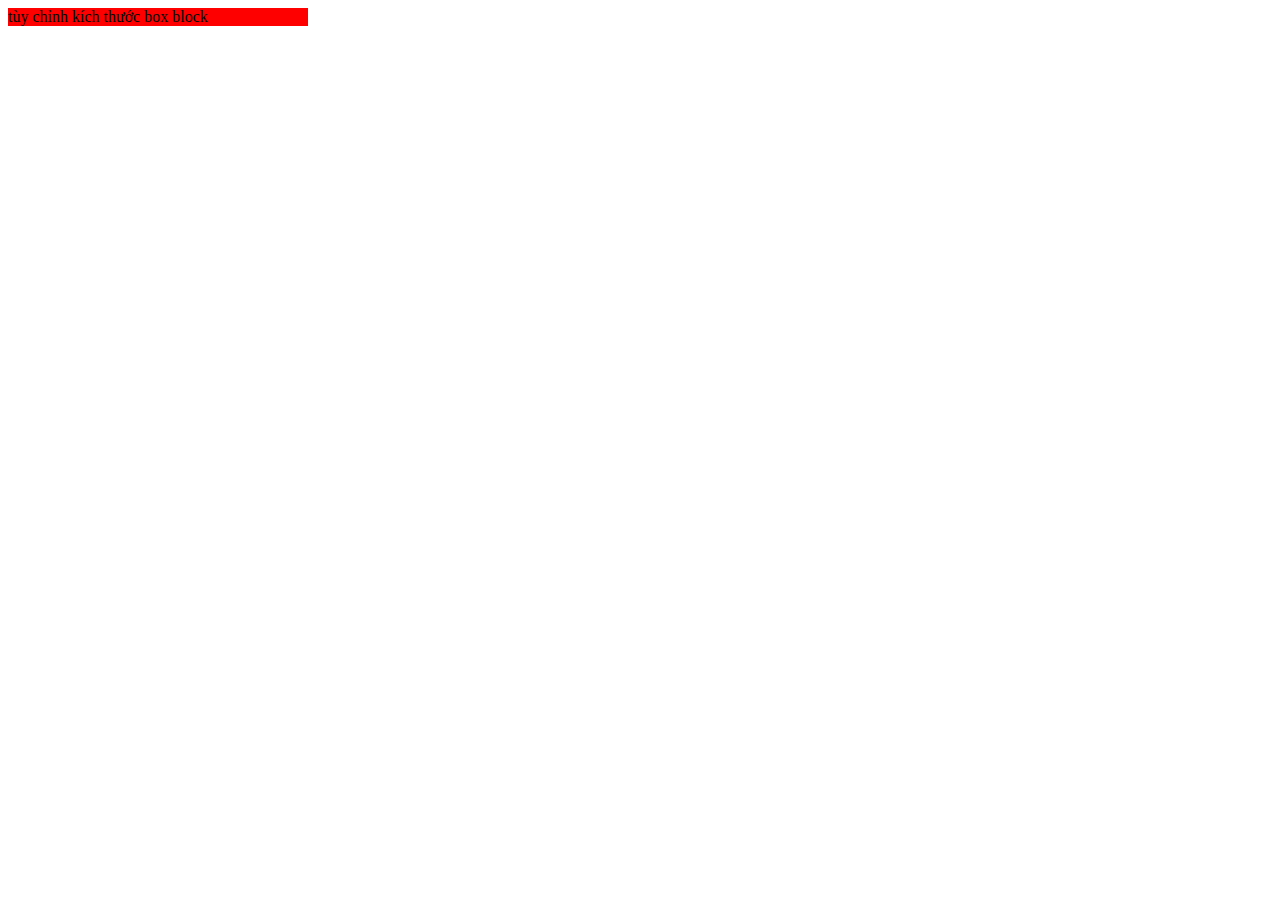
<file: CSS/css10/index.html>
<!DOCTYPE html>
<html lang="en">
<head>
    <meta charset="UTF-8">
    <title>Title</title>
    <style type="text/css">
        div{
            background: red;
            max-height: 500px;
            width: 300px;
        }
    </style>
</head>
<body>
<div>tùy chỉnh kích thước box block</div>
</body>
</html>
</file>
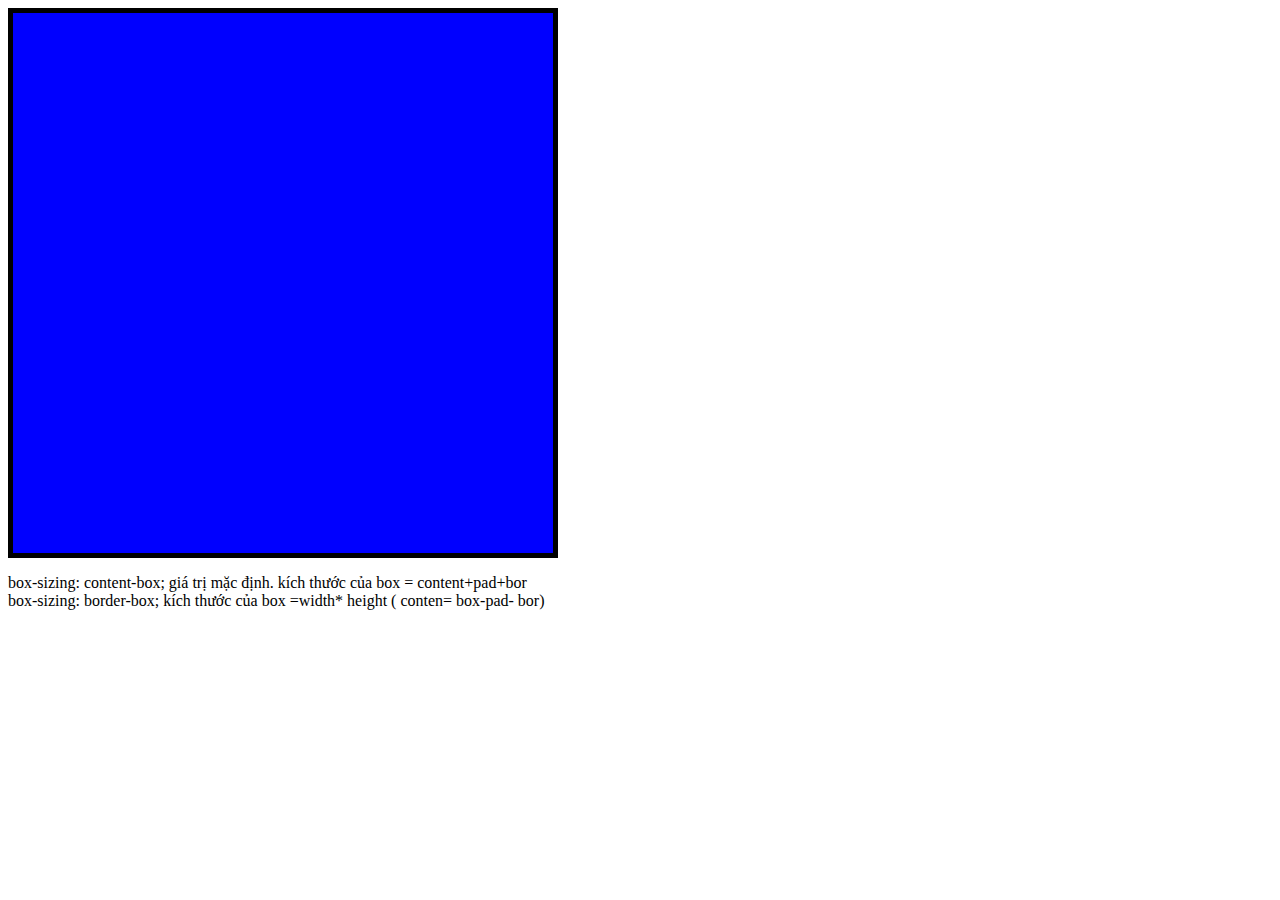
<file: CSS/css11/index.html>
<!DOCTYPE html>
<html lang="en">
<head>
    <meta charset="UTF-8">
    <title>BOX box-sizing</title>
    <style>
        div{
            width: 500px;
            height: 500px;
            background: blue;
            padding: 20px;
            border: 5px solid black;
            box-sizing: padding-box;
        }
    </style>
</head>
<body>
<div>

</div>
<p>
    box-sizing: content-box; giá trị mặc định. kích thước của box = content+pad+bor
    <br>
    box-sizing: border-box; kích thước của box =width* height ( conten= box-pad- bor)
</p>
</body>
</html>
</file>
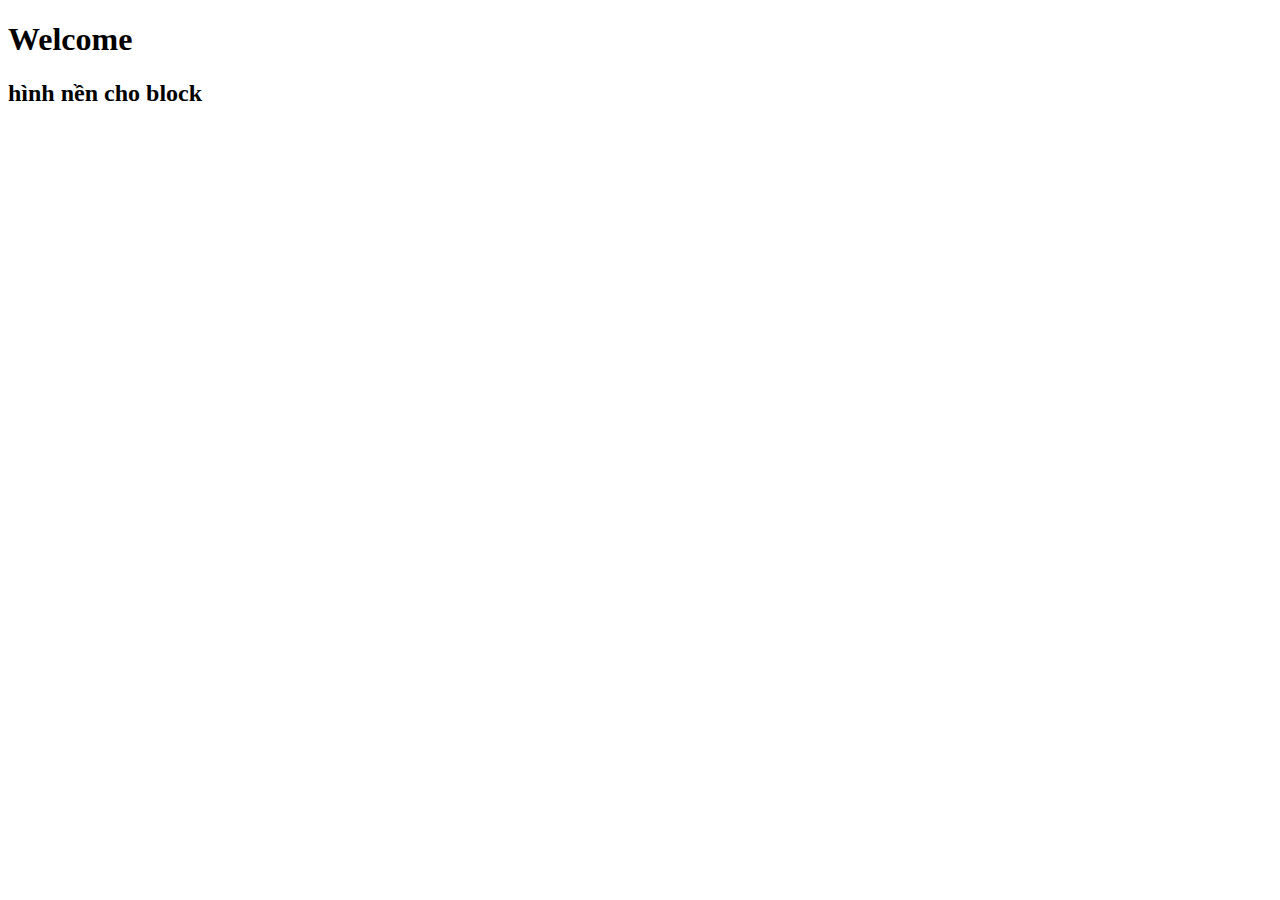
<file: CSS/css12/index.html>
<!DOCTYPE html>
<html lang="en">
<head>
    <meta charset="UTF-8">
    <title> nền</title>
    <style>
        div{
            background-image: url("http://thuvienanhdep.net/wp-content/uploads/2016/04/anh-meo-de-thuong-cuc-cool-va-cuc-cute-iu-qua-di1.jpg"),
            url("http://3.bp.blogspot.com/-iSxmfSagfGU/VM2j-wOYbKI/AAAAAAAAWdU/zDFOvhOIXpU/s1600/nhung-con-meo-de-thuong-nhat-the-gioi-8.jpg");
            width: 1160px;
            height: 500px;
            background-repeat: no-repeat;
            background-position:  top left,bottom right;
            background-size: 250px, 350px;

        }
    </style>
</head>
<body>
<p style="background-color: blue">
    <h1>Welcome</h1>
</p>
<div>
    <h2>hình nền cho block</h2>
</div>
</body>
</html>
</file>
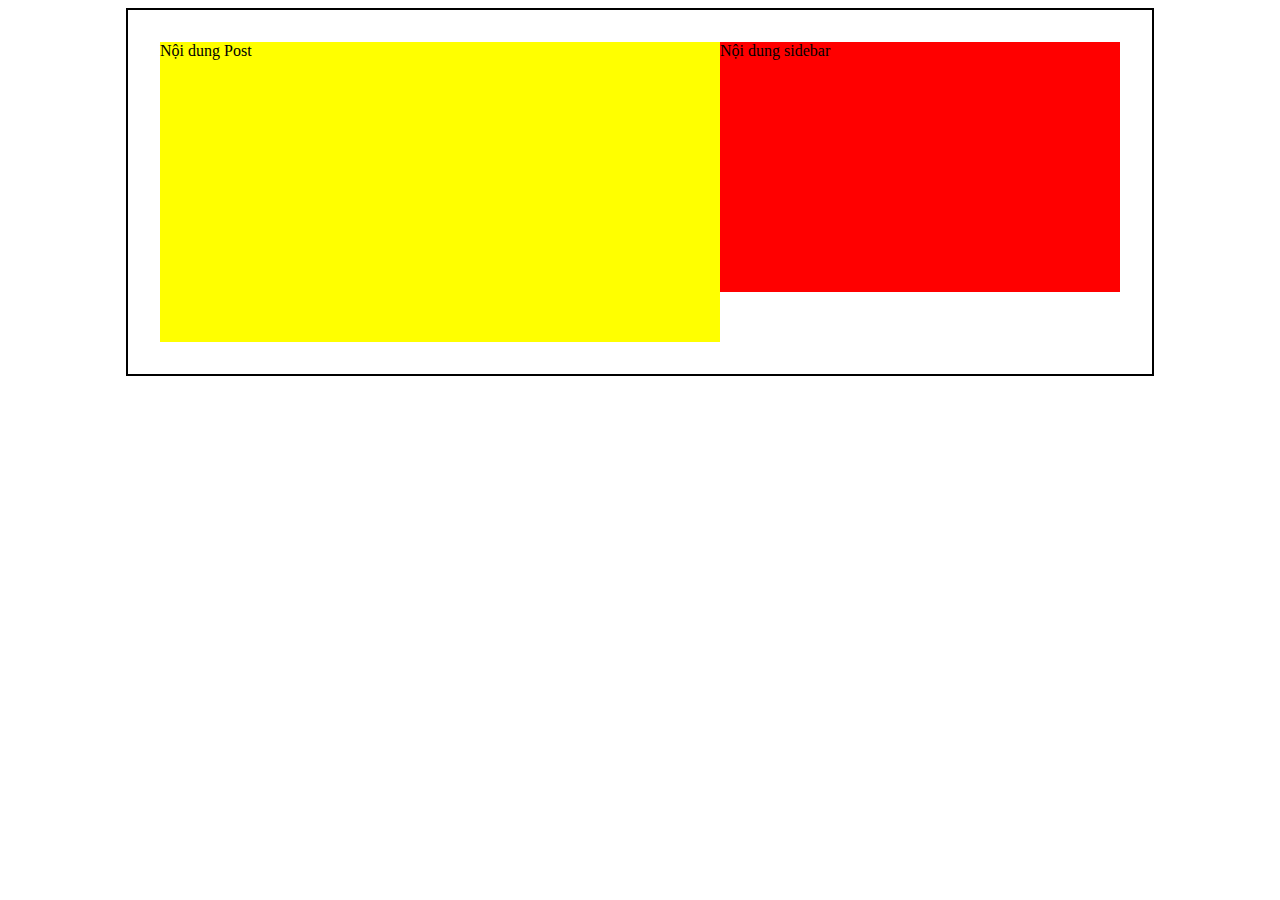
<file: CSS/css13/index.html>
<!DOCTYPE html>
<html lang="en">
<head>
    <meta charset="UTF-8">
    <title>Float</title>
    <style>
        .container{
            width: 960px;

            margin: 0 auto;
            border: 2px solid black;
            padding: 2em;
        }
        #post {
            background-color: yellow;
            width: 560px;
            height: 300px;
            float: left;
        }
        #sidebar{
            background-color: red;
            width: 400px;
            height: 250px;
            float: right;
        }
        .clear{
            clear: both;
        }
    </style>
</head>
<body>
<div id="content" class="container">
    <div id="post">
        Nội dung Post
    </div>
    <div id="sidebar">
        Nội dung sidebar
    </div>
    <div class="clear">

    </div>
</div>
</body>
</html>
</file>
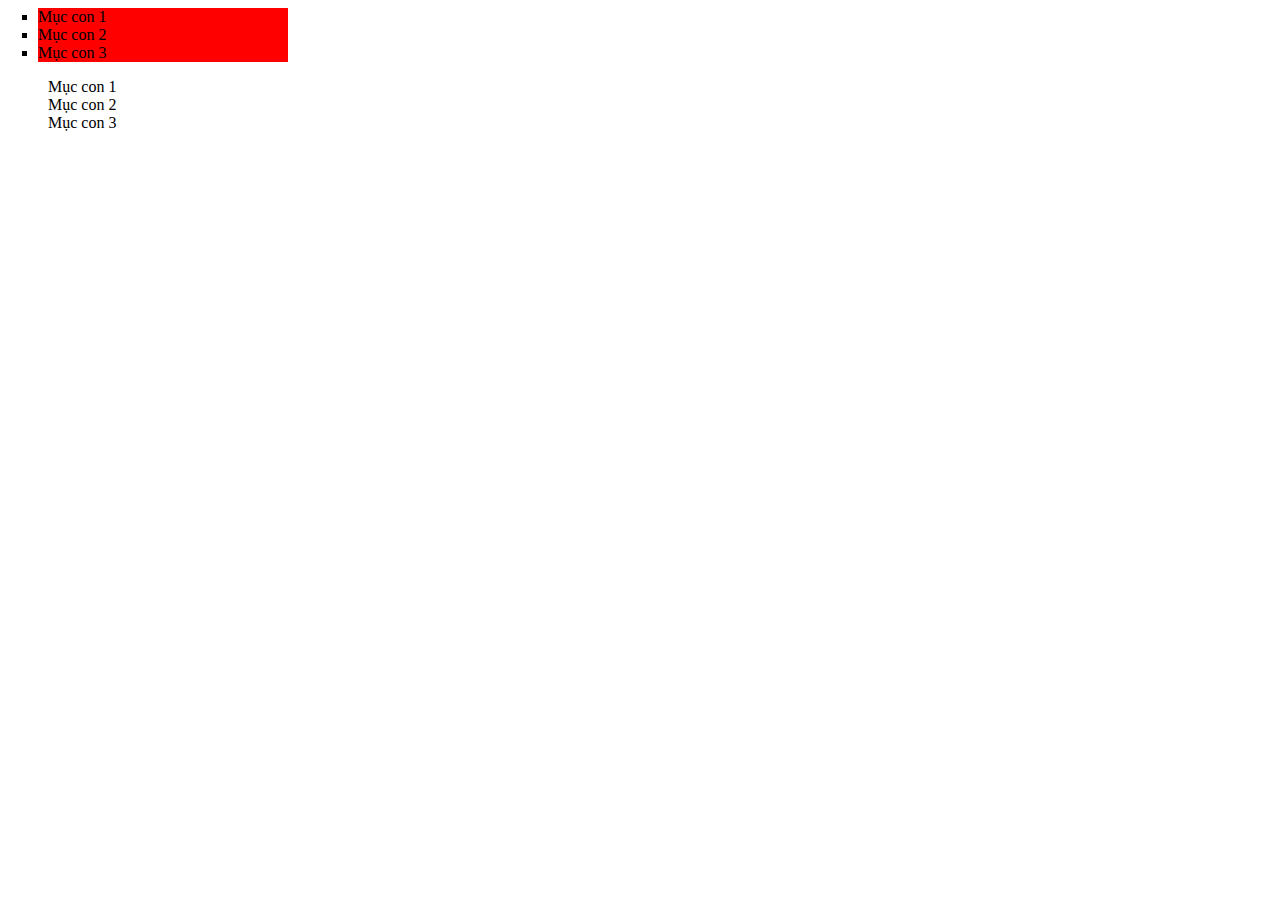
<file: CSS/css15_danh-sach/index.html>
<!DOCTYPE html>
<html lang="en">
<head>
    <meta charset="UTF-8">
    <title>Danh sách</title>
    <style type="text/css">
        ul{
            background: red;
            padding: 0px;
            margin: 0px;
            width: 250px;
            margin-left: 30px;
        }
       ul  li{
            list-style-type: square;
            list-style-position: outside;

        }
        ol li{
            list-style-type:none;
            list-style-image:url("https://image.flaticon.com/icons/svg/149/149752.svg");



        }
    </style>
</head>
<body>
<ul>
    <li>Mục con 1</li>
    <li>Mục con 2</li>
    <li>Mục con 3</li>
</ul>
<ol>
    <li>Mục con 1</li>
    <li>Mục con 2</li>
    <li>Mục con 3</li>
</ol>
</body>
</html>
</file>
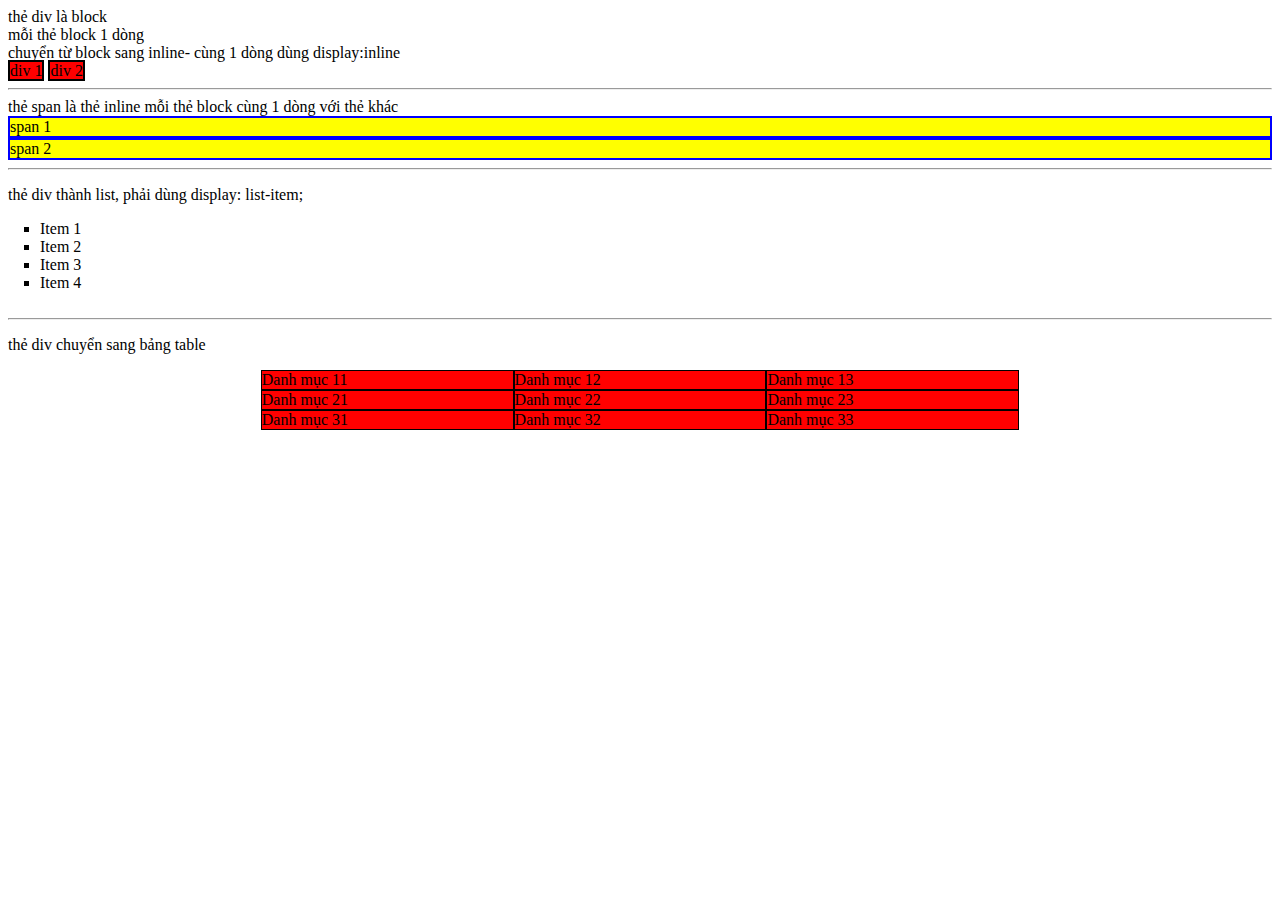
<file: CSS/css16-display/index.html>
<!DOCTYPE html>
<html lang="en">
<head>
    <meta charset="UTF-8">
    <title>Thuộc tính Display- thay đổi vị trí các phần tử</title>
    <link rel="stylesheet" href="style.css">
</head>
<body>
    <div>thẻ div là block</div>
    <div>mỗi thẻ block 1 dòng</div>
    <div>chuyển từ block sang inline- cùng 1 dòng dùng display:inline</div>

    <div class="inline"> div 1</div>
    <div class="inline"> div 2</div>
    <hr>
    <span>thẻ span là thẻ inline</span>
    <span> mỗi thẻ block cùng 1 dòng với thẻ khác </span>
    <br>
    <span class="block">span 1</span>
    <span class="block">span 2</span>
    <hr>
    <p>thẻ div thành list, phải dùng display: list-item;</p>
    <div class="list">
        <div>Item 1</div>
        <div>Item 2</div>
        <div>Item 3</div>
        <div>Item 4</div>
    </div>
    <br>
    <hr>
    <p>thẻ div  chuyển sang bảng table</p>
    <div class="container">
        <div class="row">
            <div class="col">Danh mục 11</div>
            <div class="col">Danh mục 12</div>
            <div class="col">Danh mục 13</div>
        </div>
        <div class="row">
            <div class="col">Danh mục 21</div>
            <div class="col">Danh mục 22</div>
            <div class="col">Danh mục 23</div>
        </div>
        <div class="row">
            <div class="col">Danh mục 31</div>
            <div class="col">Danh mục 32</div>
            <div class="col">Danh mục 33</div>
        </div>
    </div>
</body>
</html>
</file>
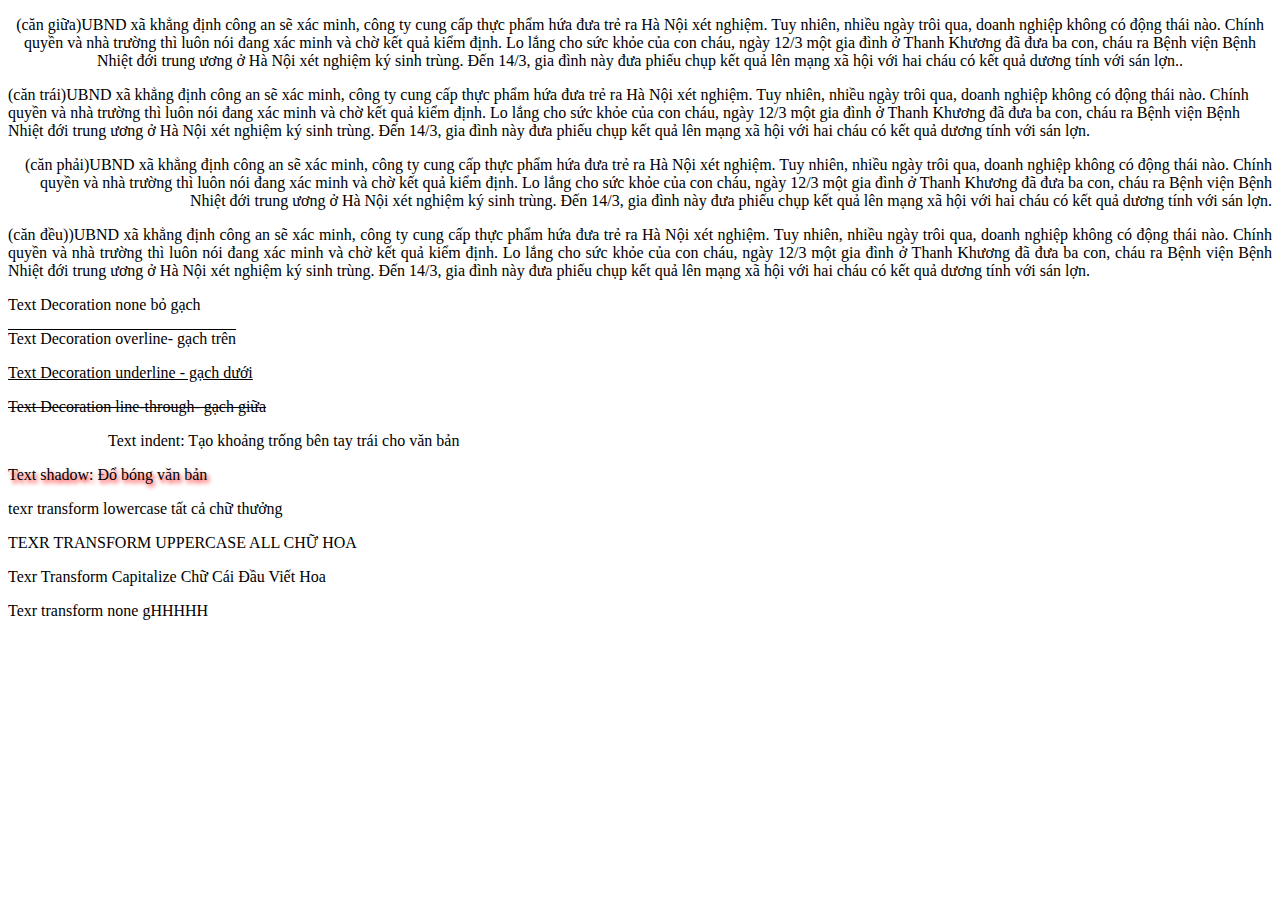
<file: CSS/css5/index.html>
<!DOCTYPE html>
<html lang="en">
<head>
    <meta charset="UTF-8">
    <title>trang trí văn bản</title>
    <link rel="stylesheet" href="style.css">
</head>
<body>
<p id="center">(căn giữa)UBND xã khẳng định công an sẽ xác minh, công ty cung cấp thực phẩm hứa đưa trẻ ra Hà Nội xét nghiệm.
    Tuy nhiên, nhiều ngày trôi qua, doanh nghiệp không có động thái nào. Chính quyền và nhà trường thì luôn nói đang
    xác minh và chờ kết quả kiểm định. Lo lắng cho sức khỏe của con cháu, ngày 12/3 một gia đình ở Thanh Khương đã đưa
    ba con, cháu ra Bệnh viện Bệnh Nhiệt đới trung ương ở Hà Nội xét nghiệm ký sinh trùng. Đến 14/3, gia đình này đưa
    phiếu chụp kết quả lên mạng xã hội với hai cháu có kết quả dương tính với sán lợn..</p>
<p id="left">(căn trái)UBND xã khẳng định công an sẽ xác minh, công ty cung cấp thực phẩm hứa đưa trẻ ra Hà Nội xét nghiệm.
    Tuy nhiên, nhiều ngày trôi qua, doanh nghiệp không có động thái nào. Chính quyền và nhà trường thì luôn nói đang
    xác minh và chờ kết quả kiểm định. Lo lắng cho sức khỏe của con cháu, ngày 12/3 một gia đình ở Thanh Khương đã đưa
    ba con, cháu ra Bệnh viện Bệnh Nhiệt đới trung ương ở Hà Nội xét nghiệm ký sinh trùng. Đến 14/3, gia đình này đưa
    phiếu chụp kết quả lên mạng xã hội với hai cháu có kết quả dương tính với sán lợn.</p>
<p id="right">(căn phải)UBND xã khẳng định công an sẽ xác minh, công ty cung cấp thực phẩm hứa đưa trẻ ra Hà Nội xét nghiệm.
    Tuy nhiên, nhiều ngày trôi qua, doanh nghiệp không có động thái nào. Chính quyền và nhà trường thì luôn nói đang
    xác minh và chờ kết quả kiểm định. Lo lắng cho sức khỏe của con cháu, ngày 12/3 một gia đình ở Thanh Khương đã đưa
    ba con, cháu ra Bệnh viện Bệnh Nhiệt đới trung ương ở Hà Nội xét nghiệm ký sinh trùng. Đến 14/3, gia đình này đưa
    phiếu chụp kết quả lên mạng xã hội với hai cháu có kết quả dương tính với sán lợn.</p>
<p id="justify">(căn đều))UBND xã khẳng định công an sẽ xác minh, công ty cung cấp thực phẩm hứa đưa trẻ ra Hà Nội xét nghiệm.
    Tuy nhiên, nhiều ngày trôi qua, doanh nghiệp không có động thái nào. Chính quyền và nhà trường thì luôn nói đang
    xác minh và chờ kết quả kiểm định. Lo lắng cho sức khỏe của con cháu, ngày 12/3 một gia đình ở Thanh Khương đã đưa
    ba con, cháu ra Bệnh viện Bệnh Nhiệt đới trung ương ở Hà Nội xét nghiệm ký sinh trùng. Đến 14/3, gia đình này đưa
    phiếu chụp kết quả lên mạng xã hội với hai cháu có kết quả dương tính với sán lợn.</p>
<p id="none">Text Decoration none bỏ gạch</p>
<p id="overline">Text Decoration overline- gạch trên </p>
<p id="underline">Text Decoration underline - gạch dưới </p>
<p id="line-through">Text Decoration line-through- gạch giữa </p>


<p id="indent">Text indent: Tạo khoảng trống bên tay trái cho văn bản</p>

<p id="shadow">Text shadow: Đổ bóng văn bản</p>


<p id="t_lowercase">Texr transform  lowercase tất cả chữ thưởng</p>
<p id="t_uppercase">Texr transform  uppercase all chữ hoa</p>
<p id="t_capitalize">Texr transform  capitalize chữ cái đầu viết hoa</p>
<p id="t_none">Texr transform  none gHHHHH</p>

</body>
</html>
</file>
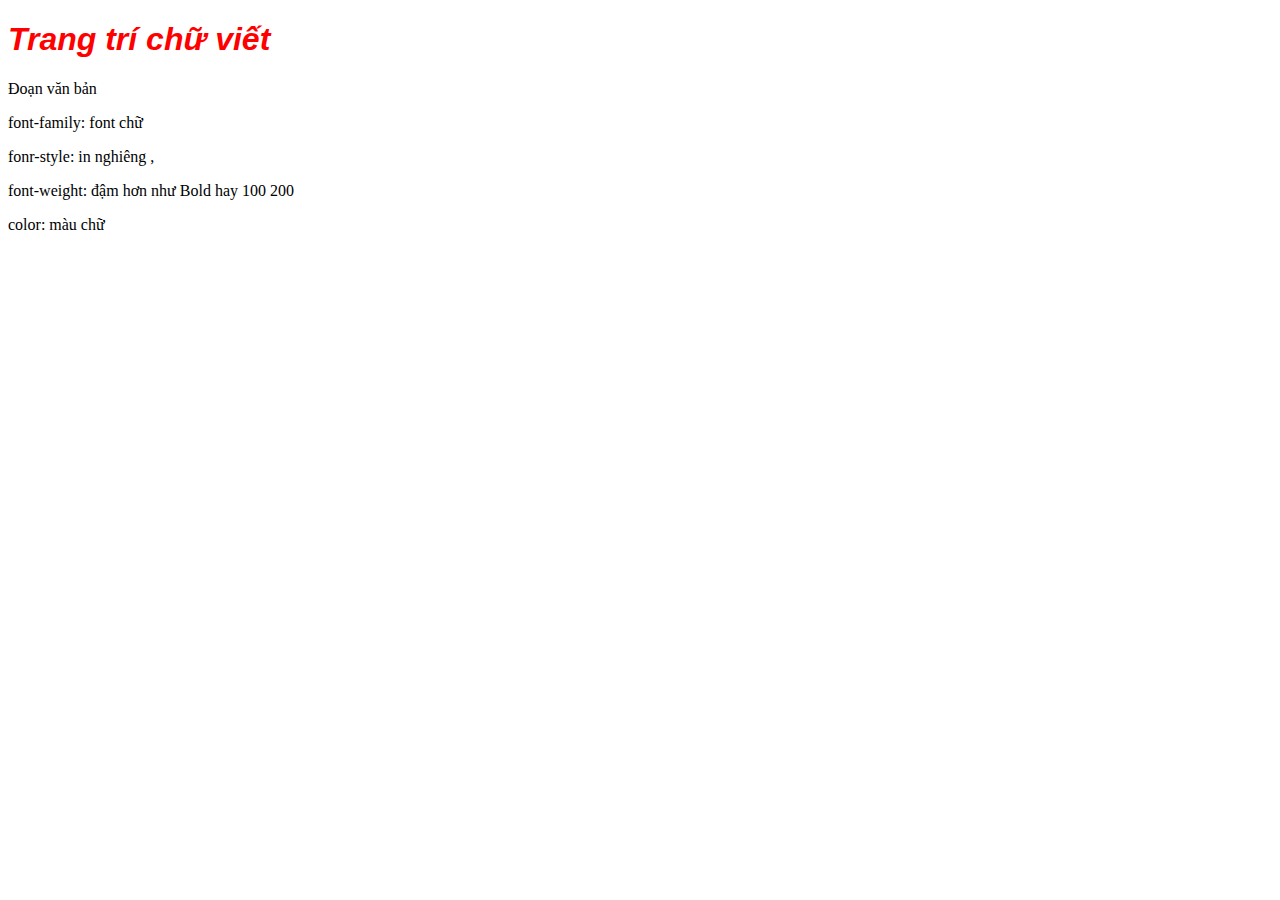
<file: CSS/css6/index.html>
<!DOCTYPE html>
<html lang="en">
<head>
    <meta charset="UTF-8">
    <title>Chữ viết</title>
    <style type="text/css">
        h1 {
            font-family: Arial, Tahoma, sans-serif;
            font-style: italic;
            font-weight: bold;
            color: red;
        }
    </style>
</head>
<body>
<h1>Trang trí chữ viết</h1>
<p>Đoạn văn bản</p>
<p>font-family: font chữ</p>
<p>fonr-style:  in nghiêng ,</p>
<p>font-weight: đậm hơn như Bold hay 100 200</p>
<p>color: màu chữ</p>
</body>
</html>
</file>
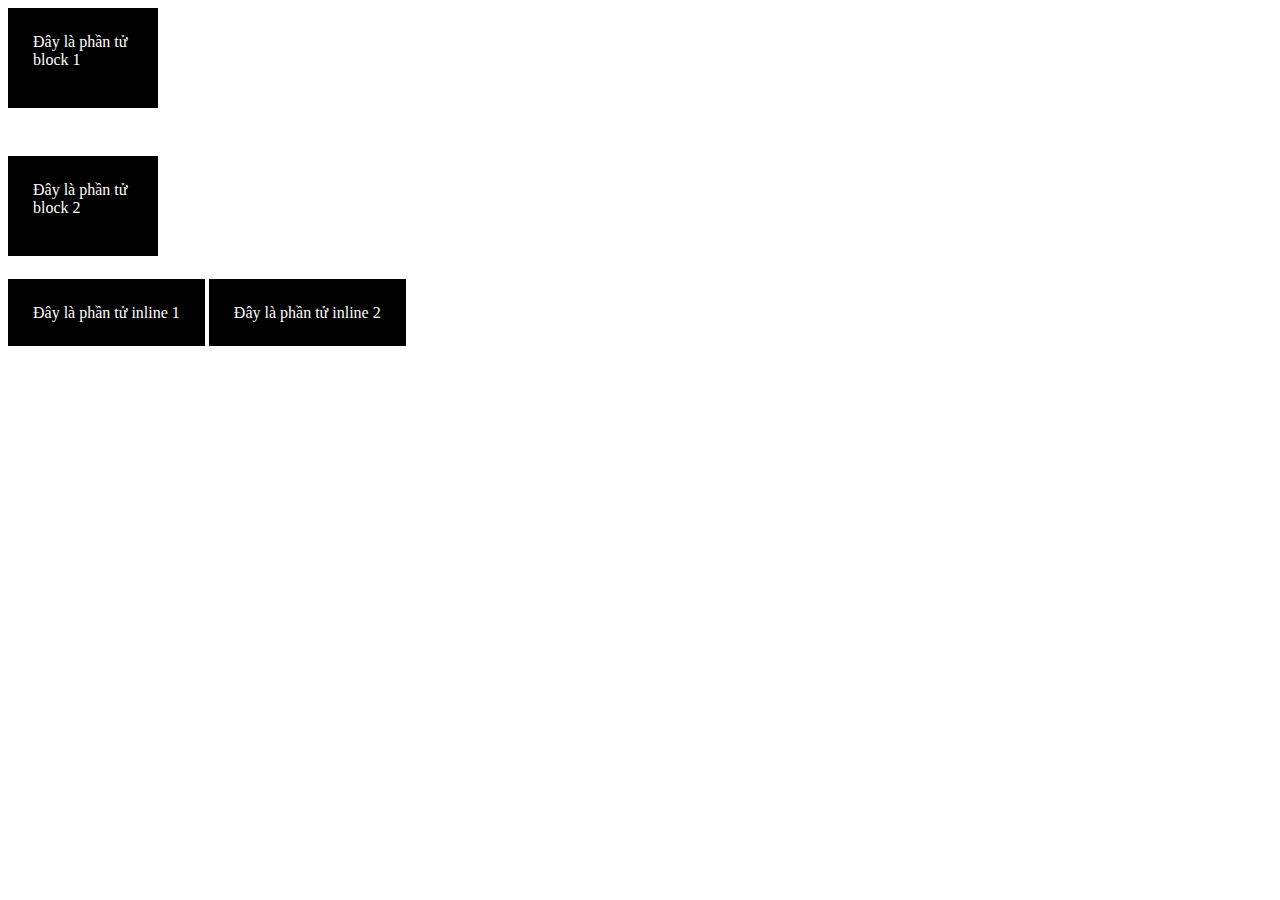
<file: CSS/css7/index.html>
<!DOCTYPE html>
<html lang="en">
<head>
    <meta charset="UTF-8">
    <title>Block và Inline</title>

    <style type="text/css">
        .general{
            background: black;
            color: white;
            padding: 25px;
            margin-bottom: 3em;
            width: 100px;
            height: 50px;
        }
    </style>
</head>
<body>
<div class="general">Đây là phần tử block 1</div>
<div class="general">Đây là phần tử block 2</div>

<span class="general">Đây là phần tử inline 1</span>
<span class="general">Đây là phần tử inline 2</span>
</body>
</html>
</file>
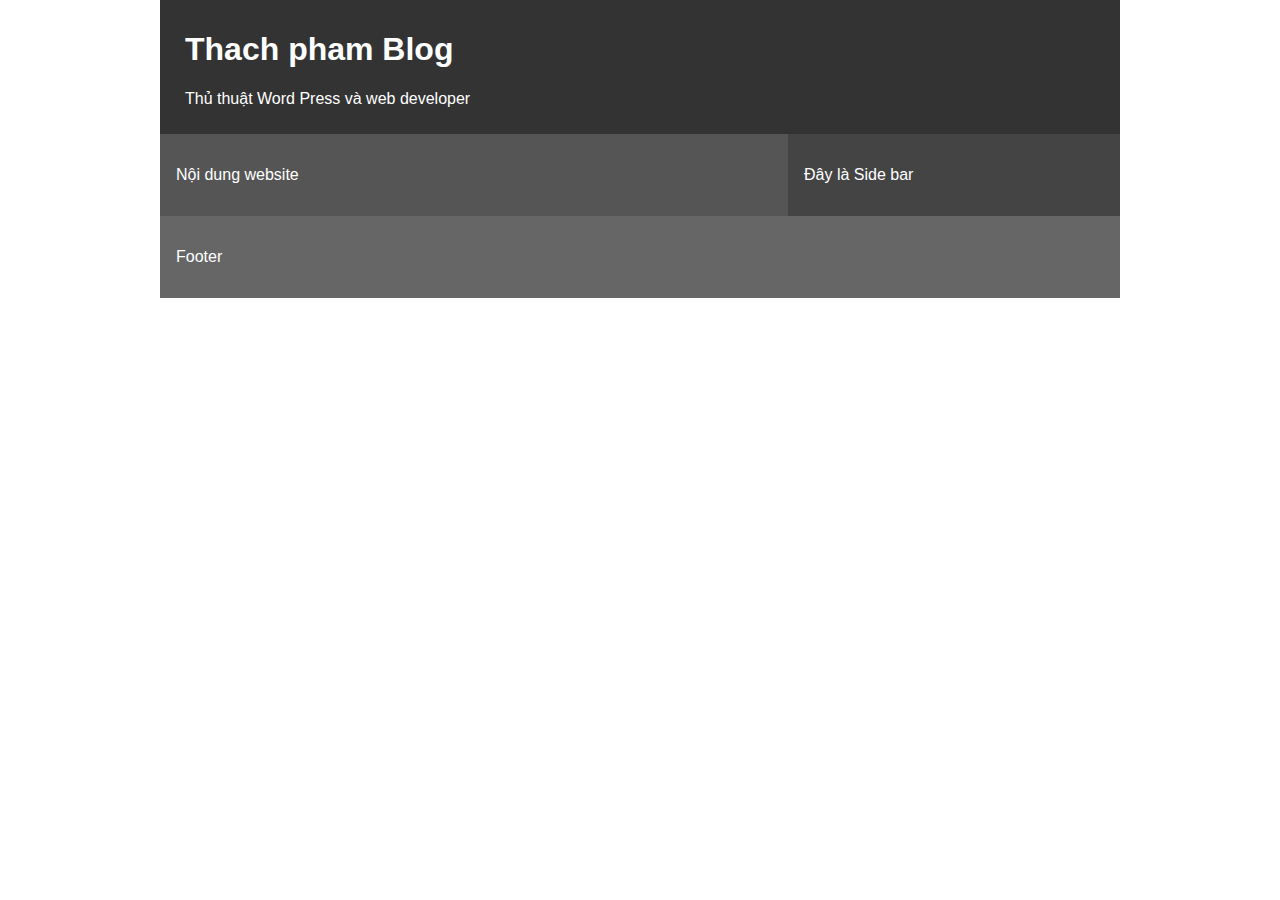
<file: CSS/css8/index.html>
<!DOCTYPE html>
<html lang="en">
<head>
    <meta charset="UTF-8">
    <title>THẺ DIV</title>
    <link rel="stylesheet" href="style.css">
</head>
<body>
<div id="header">
    <h1>Thach pham Blog</h1>
    <p>Thủ thuật Word Press và web developer</p>
</div>

<div id="content">
    <p>Nội dung website</p>
</div>

<div id="sidebar">
    <p>Đây là Side bar</p>
</div>

<div id="footer">
    <p>Footer</p>
</div>
</body>
</html>
</file>
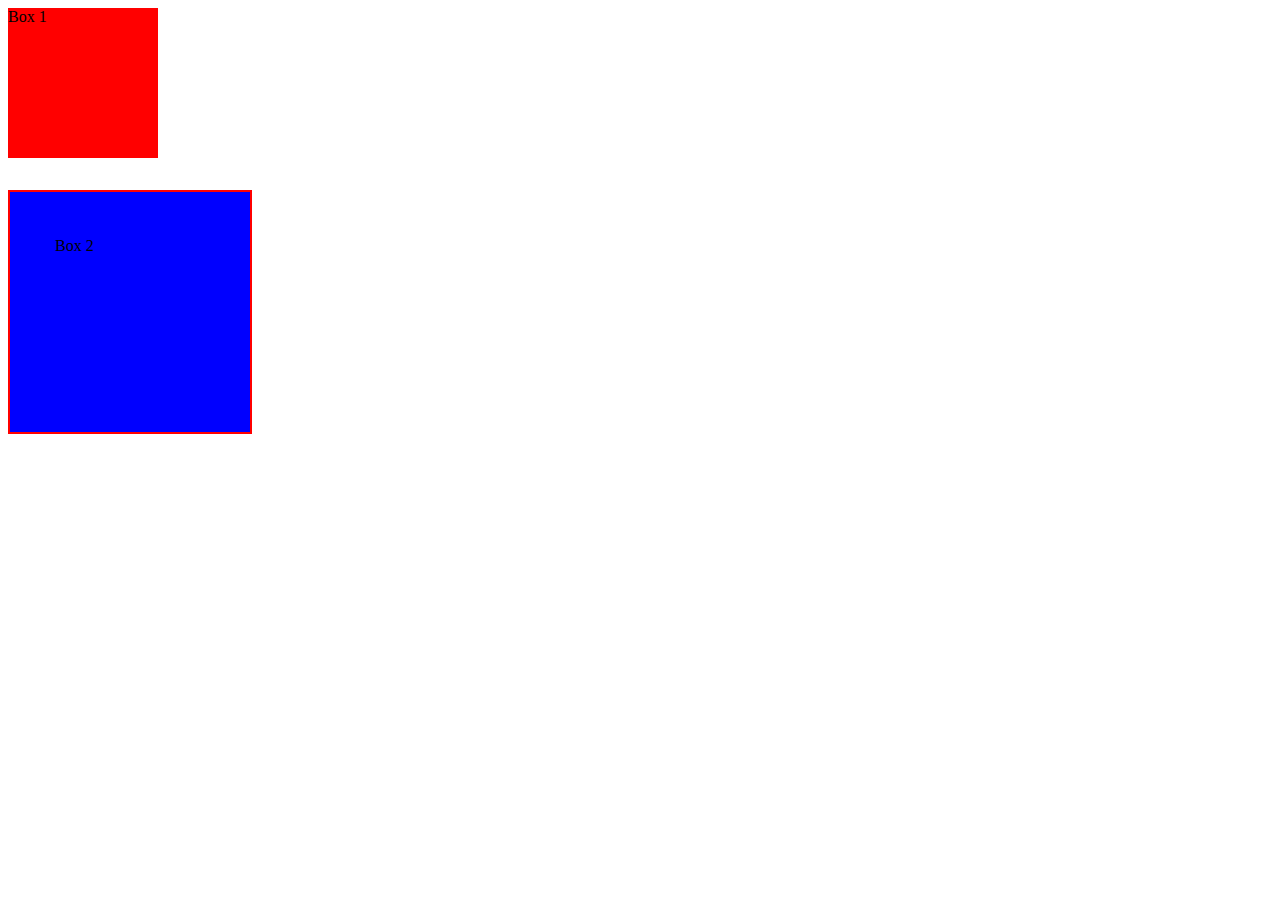
<file: CSS/css9/index.html>
<!DOCTYPE html>
<html lang="en">
<head>
    <meta charset="UTF-8">
    <title>BOX</title>

    <style type="text/css">
        div{
            width: 150px;
            height: 150px;
        }
        #box1{
            background-color: red;
        }
        #box2{
            background-color: blue;
            margin-top: 32px;
            border: 2px solid red;
            padding: 45px;
        }
    </style>
</head>
<body>
<div id="box1">Box 1</div>
<div id="box2">Box 2</div>
</body>
</html>
</file>
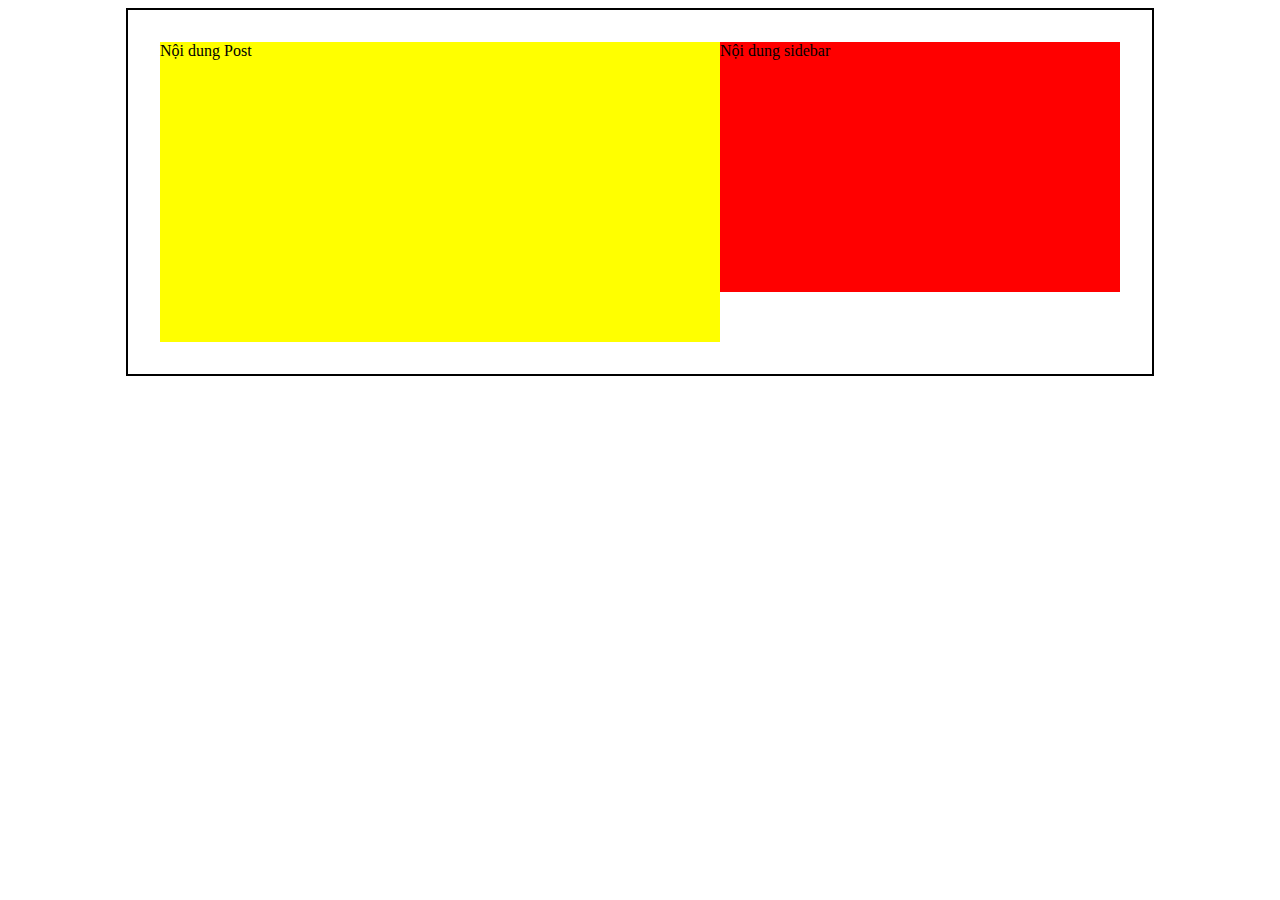
<file: CSS/css13/index_clear_float.html>
<!DOCTYPE html>
<html lang="en">
<head>
    <meta charset="UTF-8">
    <title>Float</title>
    <style>
        #content{
            overflow: auto;
        }
        .container{
            width: 960px;

            margin: 0 auto;
            border: 2px solid black;
            padding: 2em;
        }
        #post {
            background-color: yellow;
            width: 560px;
            height: 300px;
            float: left;
        }
        #sidebar{
            background-color: red;
            width: 400px;
            height: 250px;
            float: right;
        }


    </style>
</head>
<body>
<div id="content" class="container">
    <div id="post">
        Nội dung Post
    </div>
    <div id="sidebar">
        Nội dung sidebar
    </div>

</div>
</body>
</html>
</file>
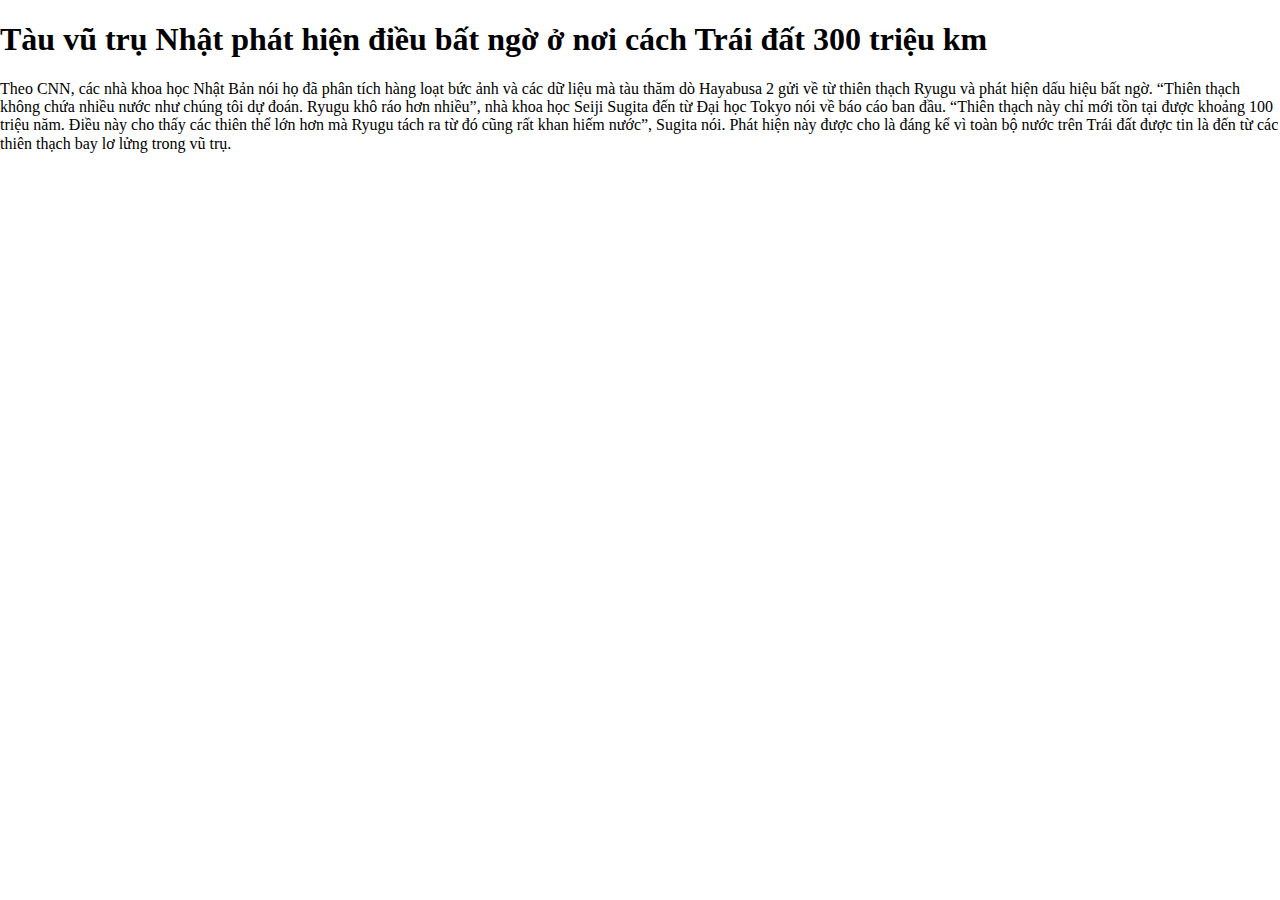
<file: CSS/css14/index_resetCSS.html>
<!DOCTYPE html>
<html lang="en">
<head>
    <meta charset="UTF-8">
    <title>Reset CSS</title>
    <link rel="stylesheet" href="normalize.css">
    <!--<style type="text/css">-->
        <!--*{-->
            <!--margin: 0px;-->
            <!--padding: 0px;-->
            <!--border: none;-->
        <!--}-->
    <!--</style>-->
</head>
<body>
    <h1>Tàu vũ trụ Nhật phát hiện điều bất ngờ ở nơi cách Trái đất 300 triệu km</h1>
    <p>Theo CNN, các nhà khoa học Nhật Bản nói họ đã phân tích hàng loạt bức ảnh và các dữ liệu mà tàu thăm dò Hayabusa 2 gửi về từ thiên thạch Ryugu và phát hiện dấu hiệu bất ngờ.

        “Thiên thạch không chứa nhiều nước như chúng tôi dự đoán. Ryugu khô ráo hơn nhiều”, nhà khoa học Seiji Sugita đến từ Đại học Tokyo nói về báo cáo ban đầu.

        “Thiên thạch này chỉ mới tồn tại được khoảng 100 triệu năm. Điều này cho thấy các thiên thể lớn hơn mà Ryugu tách ra từ đó cũng rất khan hiếm nước”, Sugita nói.

        Phát hiện này được cho là đáng kể vì toàn bộ nước trên Trái đất được tin là đến từ các thiên thạch bay lơ lửng trong vũ trụ.</p>
</body>
</html>
</file>
<file: CSS/css16-display/style.css>
.inline{
    background-color: red;
    border: 2px solid black;
    display: inline;
}
.block{
    background-color: yellow;
    border: 2px solid blue;
    display: block;
}
.list div {
    list-style-type: square;
    margin-left: 32px;
    display: list-item;
}
.container{
    width: 60%;
    margin: 0 auto;
    display: table;
}
.row{
    display: table-row;
}
.col{
    display: table-cell;
    background: red;
    border: 1px solid black;
}
</file>
<file: CSS/css5/style.css>
#center{
    text-align: center;

}
#left{
    text-align: left;
}
#right{
    text-align: right;
}
#justify{
    text-align: justify;
}
#none{
    text-decoration: none;
}
#underline{
    text-decoration: underline;
}
#overline{
    text-decoration: overline;
}
#line-through{
    text-decoration: line-through;
}

#indent{
    text-indent: 100px ;
}
#shadow{
    text-shadow: red 2px 3px 4px;
}
#t_lowercase{
    text-transform: lowercase;
}
#t_uppercase{
    text-transform: uppercase;
}
#t_capitalize{
    text-transform: capitalize;
}
#t_none{
    text-transform:none ;
}
</file>
<file: CSS/css8/style.css>
body{
    width: 960px;
    margin: 0 auto;
    font-family: Arial, sans-serif;
    font-size: 16px;
    color: white;
}
#header{
    background-color: #333;
    padding: 10px 25px;
}
#content{
    background-color:#555;
    width: 596px;
    float: left;
    padding: 1em;
}
#sidebar{
    background-color: #444;
    width: 300px;
    float: right;
    padding: 1em;
}
#footer{
    clear: both;
    background-color: #666;
    padding: 1em;
}
</file>
